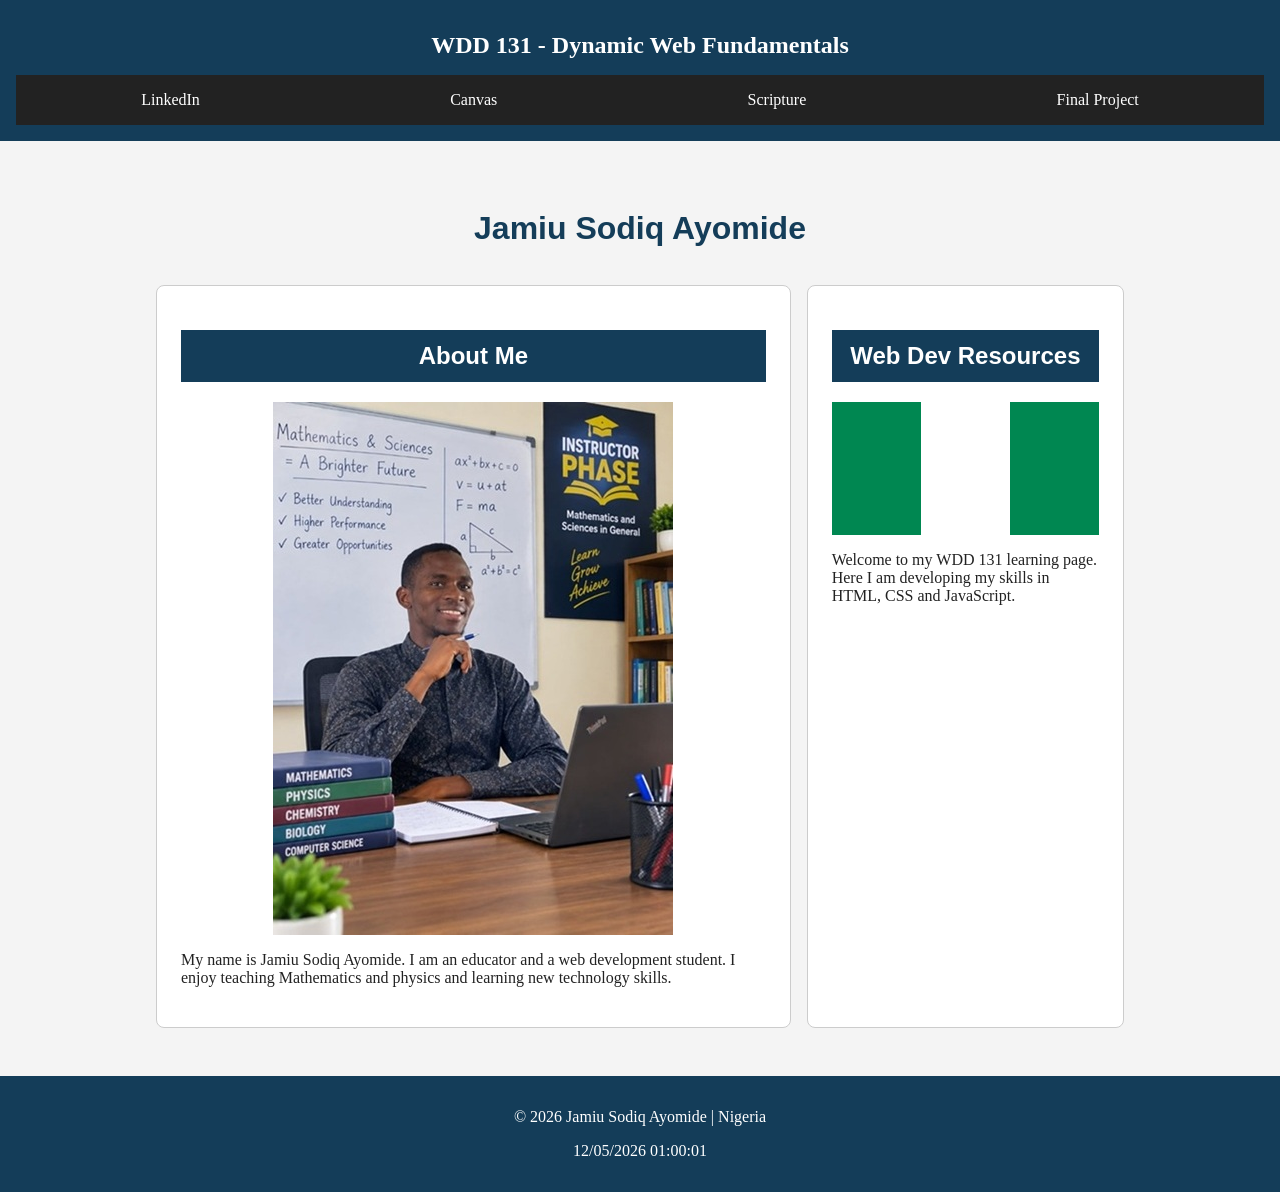
<file: index.html>
<!DOCTYPE html>
<html lang="en">
<head>
    <meta charset="UTF-8">
    <meta name="viewport" content="width=device-width, initial-scale=1.0">

    <meta name="description" content="WDD 131 - Dynamic Web Fundamentals.
    Jamiu Sodiq Ayomide is an educator intrested in Mathematics, physics, and Web development.">

    <meta name="author" content="Jamiu Sodiq Ayomide">

    <title>WDD 131 - Dynamic Web Fundamentals - Jamiu Sodiq Ayomide</title>
    <script src="scripts/getdates.js" defer></script>
    <link rel="preconnect"
    href="https://fonts.googleapis.com">
    <link rel="preconnect"
    href="https://fonts.gstatic.com"crossorigin>
    <link
    <link href="https://fonts.googleapis.com/css2?
    family=Roboto:wght@400;700&family=Open+Sans:wght@400;700&display=swap" rel="stylesheet">


    <link rel="stylesheet" href="styles/base.css">
</head>
<body>
    <header>
        <span id="course-title">WDD 131 - Dynamic Web Fundamentals</span>
        <nav>
    <a href="https://www.linkedin.com/">LinkedIn</a>
    <a href="https://byupw.instructure.com/">Canvas</a>
    <a href="https://www.churchofjesuschrist.org/study/scriptures">Scripture</a>
    <a href="#">Final Project</a>
</nav>

    </header>
    <main>
        <h1>Jamiu Sodiq Ayomide</h1>

        <section class="card">
            <h2>About Me</h2>
            <img src="images/profile.jpg" alt="portrait of Jamiu Sodiq Ayomide">
            <p>
                My name is Jamiu Sodiq Ayomide. I am an educator
                and a web development student. I enjoy teaching Mathematics and physics
                and learning new technology skills.
            </p>
        </section>

        <section class="card">
            <h2>Web Dev Resources</h2>
            <img src="images/nigeria-flag.png" alt="Green, white, and green flag of Nigeria">
            <p>
                Welcome to my WDD 131 learning page. 
                Here I am developing  my skills in HTML, CSS and JavaScript.
            </p>
        </section>
    </main>
    <footer>
        <p>
            &copy; <span id="currentyear"></span>
            Jamiu Sodiq Ayomide  | Nigeria
        </p>

        <p id="lastModified"></p>
    </footer>
</body>
</html>
</file>
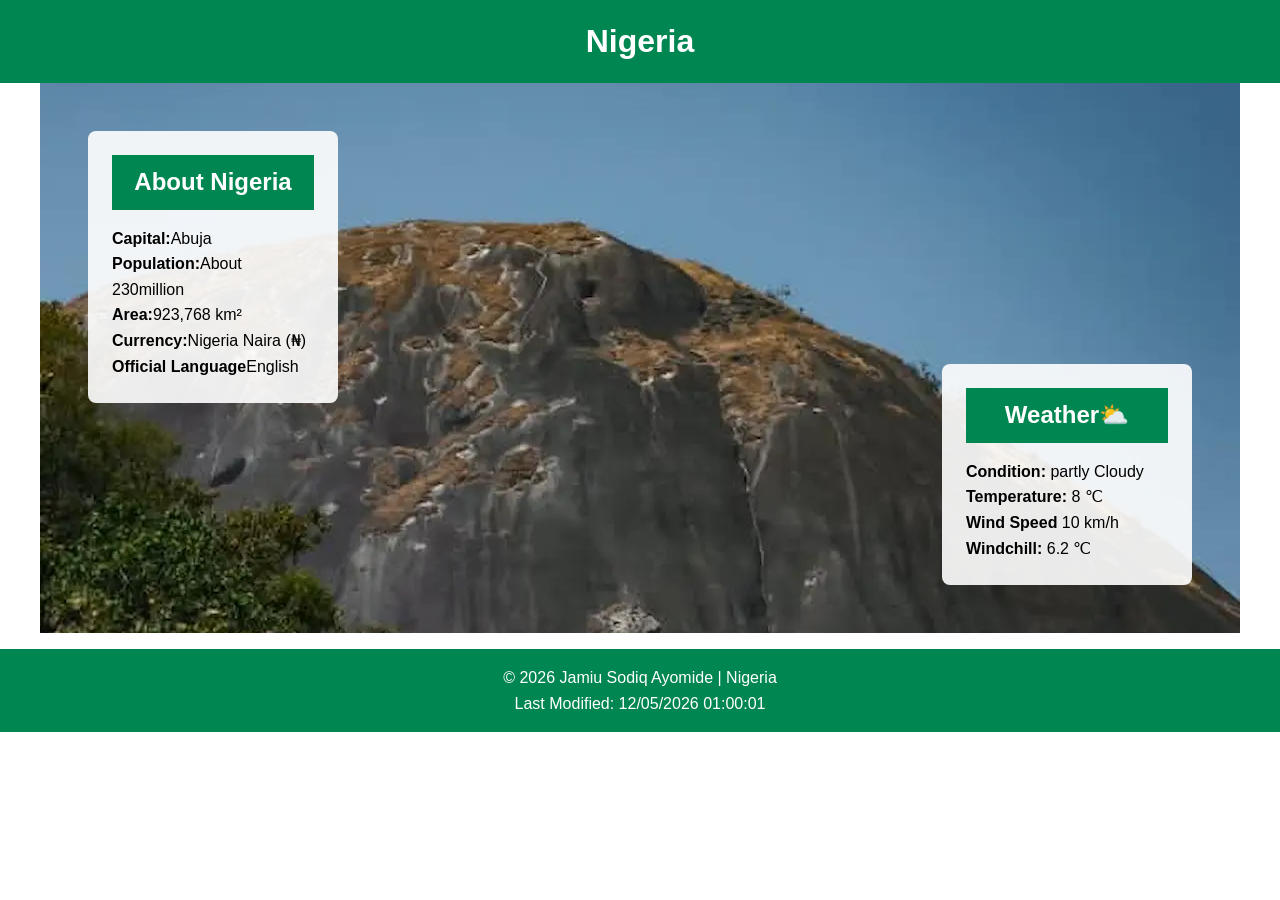
<file: place.html>
<!DOCTYPE html>
<html lang="en">
<head>
    <meta charset="UTF-8">
    <meta name="viewport" content="width=device-width, initial-scale=1.0">
    <meta name="description"
    content="Discover Nigeria, its people, culture, capital city, geography, population and weather conditions.">
    <meta name="author" content="Jamiu Sodiq Ayomide">

    <title>Discover Nigeria | place</title>

    <link rel="stylesheet" href="styles/place.css">
    <script src="scripts/place.js" defer></script>
</head>
<body>
    <header>
        <h1>Nigeria</h1>
    </header>
    <main>
        <div class="hero">
            <picture>
                <source srcset="images/nigeria-large.webp" media="(min-width:600px)">
                <img src="images/nigeria-small.webp" alt="Beautiful landscape in Nigeria">
            </picture>
        </div>
        <section class="country-info">
            <h2>About Nigeria</h2>
            <p><strong>Capital:</strong>Abuja</p>
            <p><strong>Population:</strong>About 230million</p>
            <p><strong>Area:</strong>923,768 km²</p>
            <p><strong>Currency:</strong>Nigeria Naira (₦)</p>
            <p><strong>Official Language</strong>English</p>
        </section>
        <section class="weather">
            <h2>Weather</h2>
            <img src="images/weather.svg" alt="partly cloudy weather icon">
            <p><strong>Condition:</strong> partly Cloudy</p>
            <p><strong>Temperature:</strong> 8 ℃</p>
            <p><strong>Wind Speed</strong> 10 km/h</p>
            <p><strong>Windchill:</strong> <span id="windchill"></span></p>
        </section>
    </main>

    <footer>
        <p>&copy; <span id="currentyear"></span> Jamiu Sodiq Ayomide | Nigeria</p>
        <p id="lastModified"></p>
    </footer>
</body>
</html>
</file>
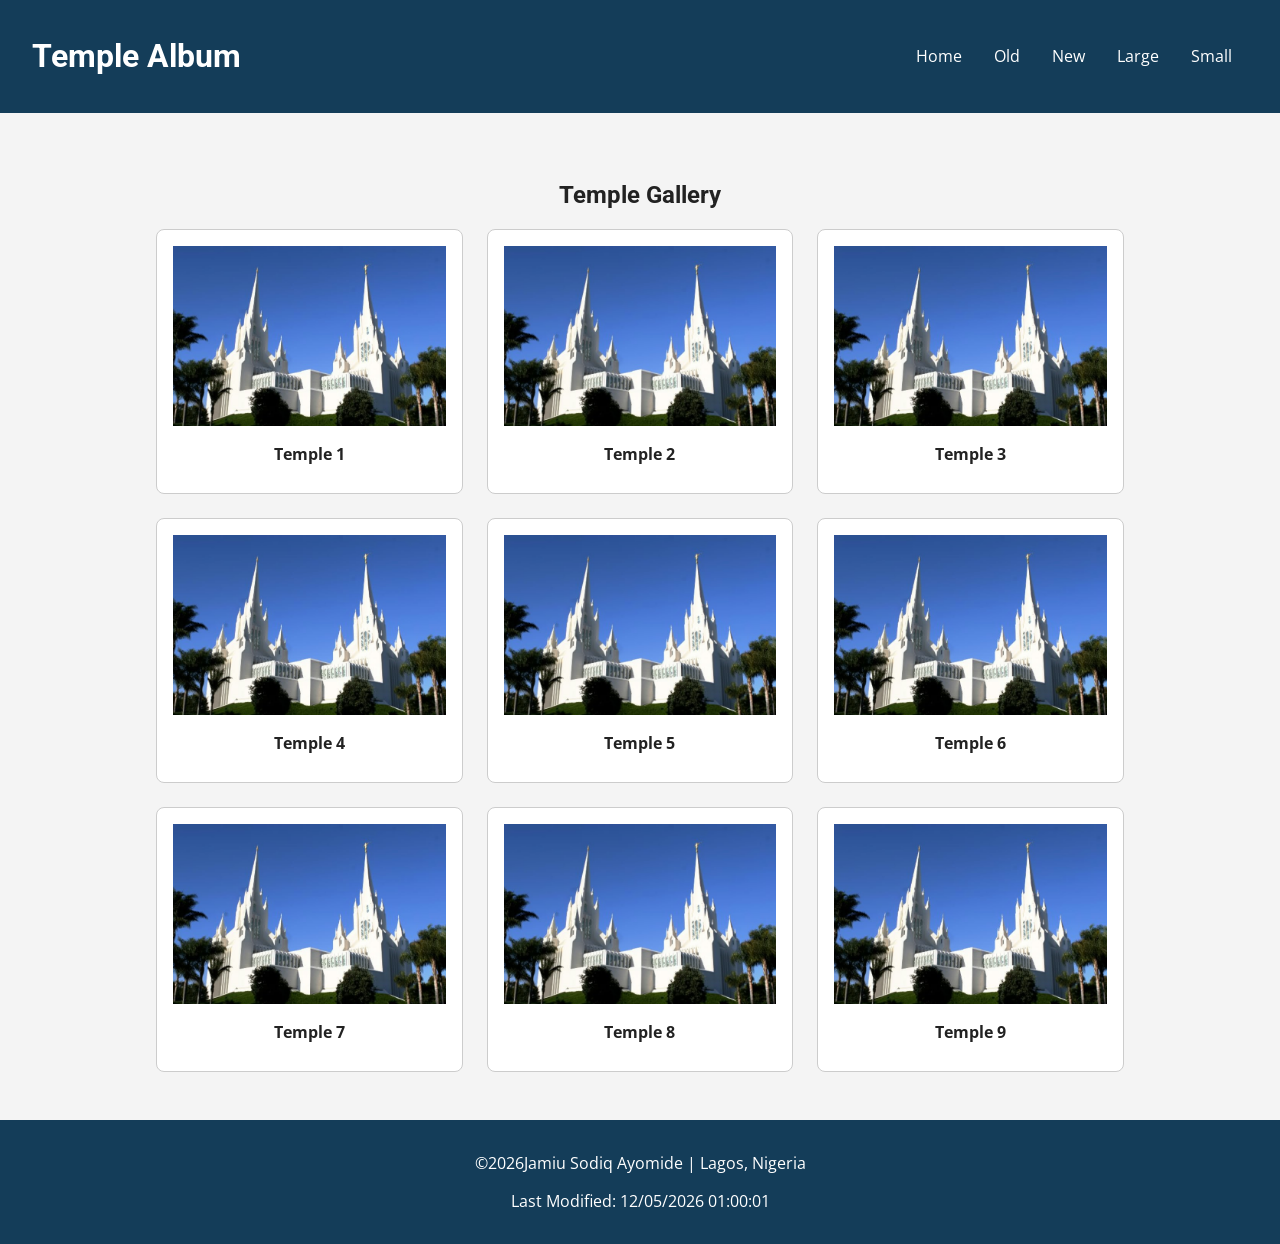
<file: temples.html>
<!DOCTYPE html>
<html lang="en">
<head>
    <meta charset="UTF-8">
    <meta name="viewport" 
    content="width=device-width, initial-scale=1.0">
    <meta name="description" content="Explore a collection of beautiful temples
    in this responsive Temple Album created for WDD131.">
    <meta name="author" content="Jamiu Sodiq Ayomide">
    <title>Temple Album</title>

    <link rel="preconnect"
    href="https://fonts.googleapis.com">
    <link rel="preconnect"
    href="https://fonts.gstatic.com" crossorigin>
    <link
    href="https://fonts.googleapis.com/css2?family=Roboto:wght@400;700&family=Open+Sans:wght@400;700&display=swap" rel="stylesheet">
    
    <link rel="stylesheet" href="styles/temples.css">
    <link rel="stylesheet" href="styles/temples-large.css" media="(min-width:32rem)">
    <script src="scripts/temples.js" defer></script>
</head>
<body>
    <header>
        <h1>Temple Album</h1>

        <button id="menu-button" aria-label="Open navigation menu">
            ☰
        </button>

        <nav>
            <a href="index.html">Home</a>
            <a href="#">Old</a>
            <a href="#">New</a>
            <a href="#">Large</a>
            <a href="#">Small</a>
        </nav>
    </header>
    <main>
        <h2>Temple Gallery</h2>

        <div class="temple-container">

            <figure>
            <img src="images/temple.jpg" alt="Beautiful temple">
            <figcaption>Temple 1</figcaption>
        </figure>

        <figure>
            <img src="images/temple.jpg" alt="Beautiful temple">
            <figcaption>Temple 2</figcaption>
        </figure>

        <figure>
            <img src="images/temple.jpg" alt="Beautiful temple">
            <figcaption>Temple 3</figcaption>
        </figure>

        <figure>
            <img src="images/temple.jpg" alt="Beautiful temple">
            <figcaption>Temple 4</figcaption>
        </figure>

        <figure>
            <img src="images/temple.jpg" alt="Beautiful temple">
            <figcaption>Temple 5</figcaption>
        </figure>

        <figure>
            <img src="images/temple.jpg" alt="Beautiful temple">
            <figcaption>Temple 6</figcaption>
        </figure>

        <figure>
            <img src="images/temple.jpg" alt="Beautiful temple">
            <figcaption>Temple 7</figcaption>
        </figure>

        <figure>
            <img src="images/temple.jpg" alt="Beautiful temple">
            <figcaption>Temple 8</figcaption>
        </figure>

        <figure>
            <img src="images/temple.jpg" alt="Beautiful temple">
            <figcaption>Temple 9</figcaption>
        </figure>
    </div>
    </main>
    <footer>
        <p>&copy;<span id="currentyear"></span>Jamiu Sodiq Ayomide | Lagos, Nigeria</p>
        <p id="lastModified"></p>
    </footer>
</body>
</html>
</file>
<file: styles/base.css>
*{
    box-sizing: border-box;
}
body {
    margin: 0;
    font-family: "open sans" sans-serif;
    background-color: #f4f4f4;
    color: #222;
}

h1, h2 {
    font-family: "Roboto", sans-serif;
}

header {
    background-color: #143d59;
    color: white;
    text-align: center;
    padding: 1rem;
}

#course-title {
    display: block;
    font-size: 1.5rem;
    font-weight: bold;
    padding: 1rem;
}

nav {
    display: flex;
    justify-content: space-around;
    background-color: #222;
}

nav a {
    color: white;
    text-decoration: none;
    padding: 1rem;
}

nav a:hover {
    background-color: #f4b41a;
    color: #222;
}

main {
    max-width: 1000px;
    margin: 2rem auto;
    padding: 1rem;
    display: grid;
    grid-template-columns: 2fr  1fr;
    gap: 1rem;
}

h1 {
    grid-column: 1 / -1;
    text-align: center;
    color: #143d59;
}

.card{
    background-color: white;
    border: 1px solid #ccc;
    border-radius: 8px;
    padding: 1.5rem;
}

.card h2 {
    background-color: #143d59;
    color: white;
    padding: 0.75rem;
    text-align: center;
}

footer {
    background-color: #143d59;
    color: white;
    text-align: center;
    padding: 1rem;
}

.card img {
    max-width: 100%;
    height: auto;
    display: block;
    margin: 1rem auto;
}

.card img[alt="My profile picture"] {
    width: 180px;
    border-radius: 8px;
}

.card img[alt="Flag of Nigeria"] {
    width: 200px;
    height: auto;
    object-fit: contain;
    border: 1px solid #ccc;
}

@media (max-width: 600px) {
    main {
        grid-template-columns: 1fr;
    }
    nav {
        flex-direction: column;
        text-align: center;
    }
}
</file>
<file: styles/place.css>
:root {
    --primary-color: #008751;
    --secondary-color: #ffffff;
    --accent-color: #000000;
    --heading-font: Arial, sans-serif;
    --body-font: Arial, sans-serif
}
* {
    margin: 0;
    padding: 0;
    box-sizing: border-box;
}

body {
    font-family: var(--body-font);
    line-height: 1.6;
    color: var(--accent-color);
}

header {
    background-color: var(--primary-color);
    color: var(--secondary-color);
    text-align: center;
    padding: 1rem;
}

main {
    max-width: 1200px;
    margin: 0 auto;
}
.hero img {
    width: 100%;
    height: auto;
    display: block;
}

.hero {
    width: 100%;
}

.country-info,
.weather {
    padding: 1.5rem;
    margin: 1rem;
    background-color:#f2f2f2;
    border-radius: 8px;
}

h2 {
    background-color: var(--primary-color);
    color: var(--secondary-color);
    padding: 0.5rem;
    margin-bottom: 1rem;
    text-align: center;
}

footer {
    background-color: var(--primary-color);
    color: var(--secondary-color);
    text-align: center;
    padding: 1rem;
    margin-top: 1rem;
}

@media (min-width: 600px) {
    .weather h2::after{
        content: "⛅";
    }
}

@media (min-width: 600px) {
    main {
        position: relative;
        max-width: 1200px;
    }
    .hero img{
        width: 100%;
        height: 550px;
        object-fit: cover;
    }

    .country-info {
        position: absolute;
        top: 2rem;
        left: 2rem;
        width: 250px;
        background-color: rgba(255, 255, 255, 0.9);
    }
    .weather {
        position: absolute;
        bottom: 2rem;
        right: 2rem;
        width: 250px;
        background-color: rgba(255, 255, 255, 0.9)
    }

    .weather img {
        display: none;
    }
}
</file>
<file: styles/temples.css>
* {
    box-sizing: border-box;
}

body {
    margin: 0;
    font-family: "Open Sans", sans-serif;
    background-color: #f4f4f4;
    color: #222;
}

header {
    background-color: #143d59;
    color: white;
    padding: 1rem;
    text-align: center;
}

header h1 {
    font-family: "Roboto", sans-serif;
}

#menu-button {
    background: none;
    border: none;
    color: white;
    font-size: 2rem;
    cursor: pointer;
}

nav {
    display: none;
    flex-direction: column;
}

nav.Open {
    display: flex;
}

nav a {
    color: white;
    text-decoration: none;
    padding: 1rem;
}

nav a:hover {
    background-color: #f4b41a;
    color: #222
}

main {
    max-width: 1000px;
    margin: 2rem auto;
    padding: 1rem;
}

main h2 {
    text-align: center;
    font-family: "Roboto", sans-serif;
}

.temple-container {
    display: grid;
    grid-template-columns: 1fr;
    gap: 1.5rem;
}

figure {
    margin: 0;
    padding: 1rem;
    background-color: white;
    text-align: center;
    border: 1px solid #ccc;
    border-radius: 8px;
}

figure img {
    width: 100%;
    height: auto;
}

figcaption {
    padding: 0.75rem;
    font-weight: bold;
}

footer {
    background-color: #143d59;
    color: white;
    text-align: center;
    padding: 1rem;
}
</file>
<file: styles/temples-large.css>
@media screen and (min-width: 32rem) {
    header {
        display: flex;
        justify-content: space-between;
        align-items: center;
        padding: 1rem 2rem;
    }

    #menu-button {
        display: none;
    }

    nav {
        display: flex;
        flex-direction: row;
    }

    .temple-container {
        grid-template-columns: repeat(3, 1fr);
    }

    figure img {
        max-width: 100%;
        height: 180px;
        object-fit: cover;
    }
}
</file>
